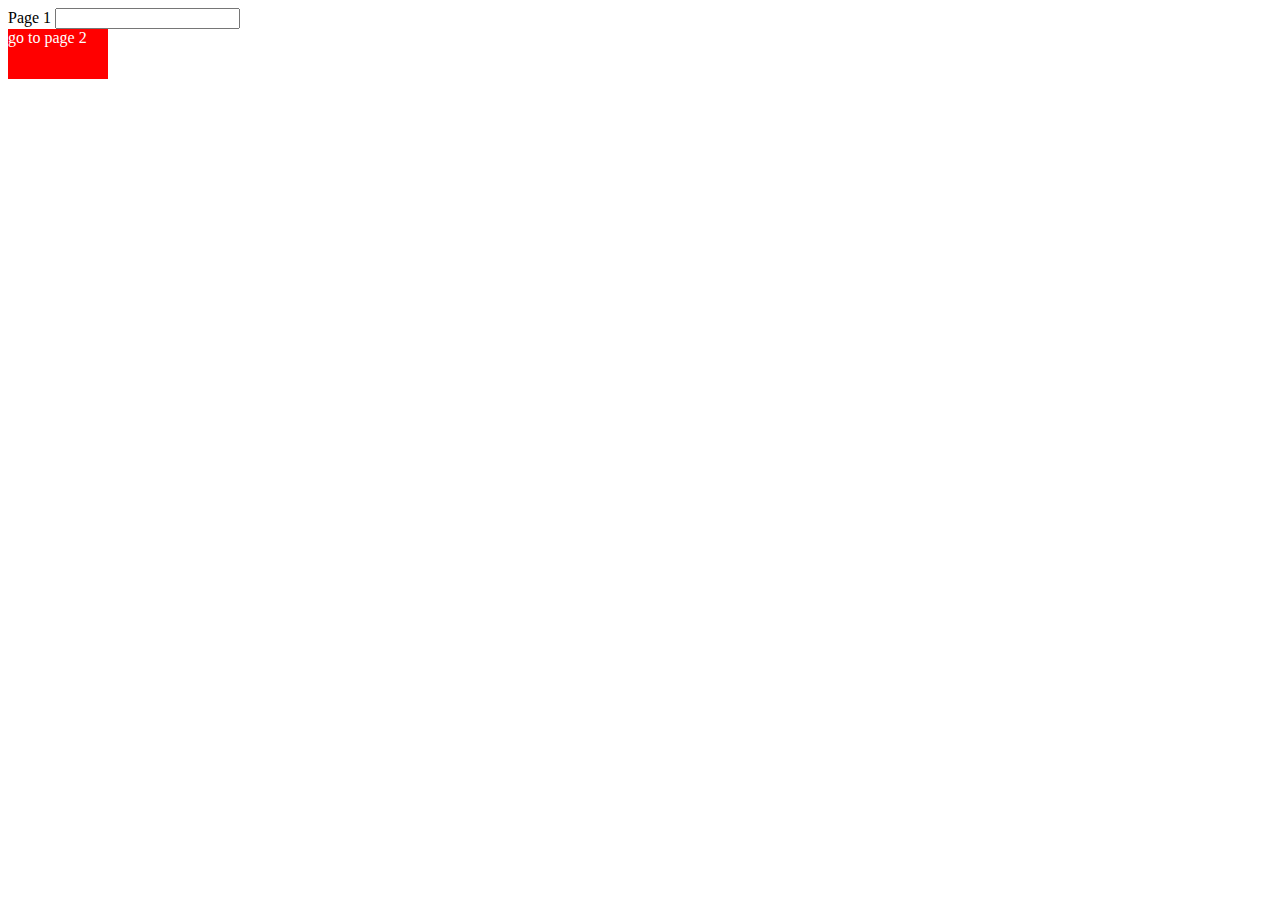
<file: index.html>
<!DOCTYPE html>
<html lang="en">

<head>
  <meta charset="UTF-8">
  <title>OnePageFilesExample</title>
  <link rel="stylesheet" href="./style.css">

</head>

<body>
  <script src="./script.js"></script>
</body>

</html>
</file>
<file: style.css>
.button{
  background: red;
  color:white;
  width:100px;
  height:50px;
}
</file>
